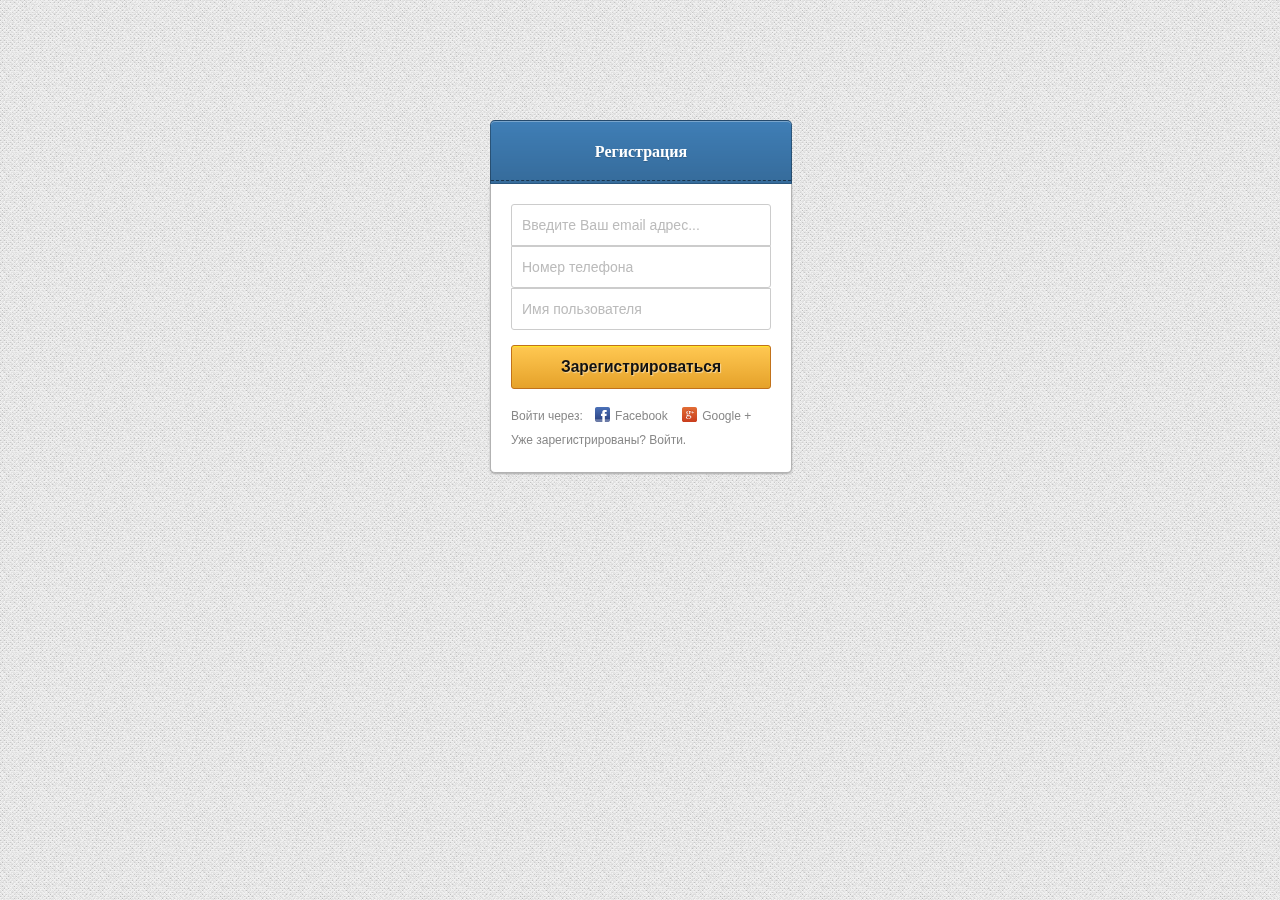
<file: index.html>
<!DOCTYPE html>
<html>
<head>
	<meta charset="UTF-8">
	<title>формa входа и регистрации</title>
	
	<link rel="stylesheet" href="css/style.css" media="screen" type="text/css" />
	<script src="js/jquery-3.1.1.js" type="text/javascript"></script>
  <script src="js/jquery.maskedinput.js" type="text/javascript"></script>
  
	
</head>
<body>


    
  


<div id="Wrapp" >

  <div id="login">
  <div class="flip">
    <div class="form-signup">
      <h1>Регистрация</h1>
      <fieldset>
      <p class="login-msg"></p>
       
         <form>
         
         <script type="text/javascript">
          jQuery(function($){
          $("#phone").mask(" 380 (999)999-999-9)");
                });
            </script>
            
           
    


          <input type="email"  placeholder="Введите Ваш email адрес..." required />
          <input id="phone" type="text" placeholder="Номер телефона" required  />
          <input type="text" size="12" minlength="6" pattern=".{4,60}" maxlength="12" placeholder="Имя пользователя" required />
          <input  id='tt' type="submit"  value="Зарегистрироваться" onclick="openbox('Wrapp')" /> 
            
        </form>
        <p>Войти через: <span class="social fb">Facebook</span> <span class="social gp">Google +</span></p>
        <a href="#" class="flipper">Уже зарегистрированы? Войти.</a>
      </fieldset>
      
      
    </div>
       
    </div>
    <div class="form-login">
      <h1>Авторизация</h1>
      <fieldset>
        <form>
          <input type="email" placeholder="Логин или Email" required />
          <input type="password" placeholder="Пароль" required />
          <input type="submit" value="ВОЙТИ" />
        </form>
        <p>Войти через: <span class="social fb">Facebook</span> <span class="social gp">Google +</span></p>
        <p><a href="#" class="flipper">Нет аккаунта? Регистрация.</a><br>
        <a href="#">Забыли пароль?</a></p>
      </fieldset>
    </div>
  </div>
</div>
  

  
  <script src="http://ajax.googleapis.com/ajax/libs/jquery/1.10.1/jquery.min.js"></script>
  <script src="js/index.js"></script>

</body>
</html>
</file>
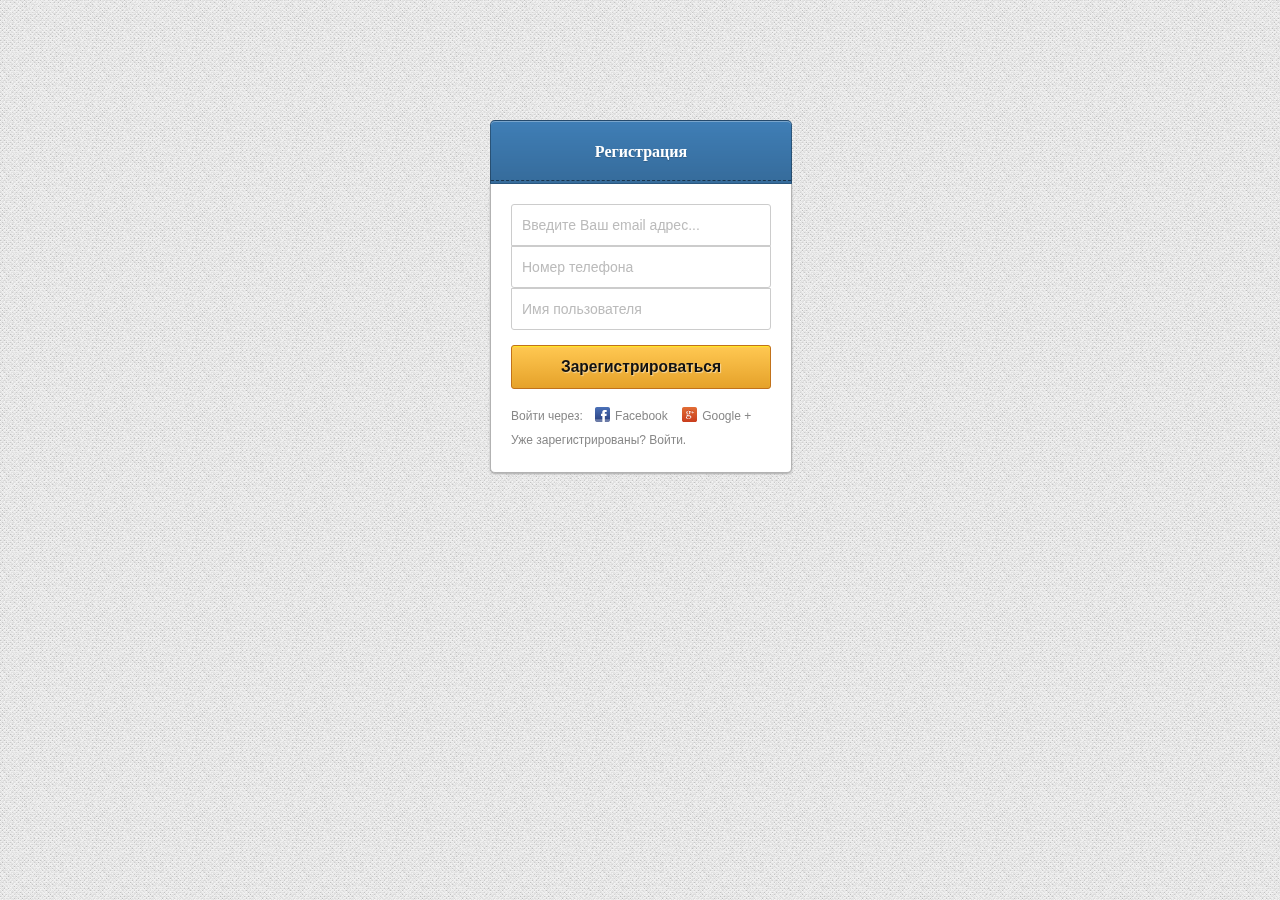
<file: репозиторий/index.html>
<!DOCTYPE html>
<html>
<head>
	<meta charset="UTF-8">
	<title>формa входа и регистрации</title>
	
	<link rel="stylesheet" href="css/style.css" media="screen" type="text/css" />
	<script src="js/jquery-3.1.1.js" type="text/javascript"></script>
  <script src="js/jquery.maskedinput.js" type="text/javascript"></script>
  
	
</head>

<body>


    
  



  <div id="login">
  <div class="flip">
    <div class="form-signup">
      <h1>Регистрация</h1>
      <fieldset>
      <p class="login-msg"></p>
       
         <form>
         
         <script type="text/javascript">
          jQuery(function($){
          $("#phone").mask(" 380 (999)999-999-9)");
                });
            </script>
            
           
       


          <input type="email"  placeholder="Введите Ваш email адрес..." required />
          <input id="phone" type="text" placeholder="Номер телефона" required  />
          <input type="text" size="12" minlength="6" pattern=".{4,60}" maxlength="12" placeholder="Имя пользователя" required />
          <input type="submit" value="Зарегистрироваться" />
            
        </form>
        <p>Войти через: <span class="social fb">Facebook</span> <span class="social gp">Google +</span></p>
        <a href="#" class="flipper">Уже зарегистрированы? Войти.</a>
      </fieldset>
      
    </div>
    <div class="form-login">
      <h1>Авторизация</h1>
      <fieldset>
        <form>
          <input type="email" placeholder="Логин или Email" required />
          <input type="password" placeholder="Пароль" required />
          <input type="submit" value="ВОЙТИ" />
        </form>
        <p>Войти через: <span class="social fb">Facebook</span> <span class="social gp">Google +</span></p>
        <p><a href="#" class="flipper">Нет аккаунта? Регистрация.</a><br>
        <a href="#">Забыли пароль?</a></p>
      </fieldset>
    </div>
  </div>
</div>

  
  <script src="http://ajax.googleapis.com/ajax/libs/jquery/1.10.1/jquery.min.js"></script>
  <script src="js/index.js"></script>

</body>
</html>
</file>
<file: css/style.css>
html { background: url(../images/bg.png) repeat; min-height: 100%; box-sizing: border-box; font: 12px/2 Helvetica Neue, Helvetica, Arial, sans-serif; color: #888; }
::-webkit-input-placeholder { color: #bbb; }

#login { border-radius: 5px; margin: 120px auto; width: 300px; -webkit-perspective: 1000; }
#login h1 { position: relative; margin: 0; padding: 15px; border: 1px solid rgba(0,0,0,.3); border-radius: 5px 5px 0 0; font-size: 16px; text-align: center; color: #fff; text-shadow: 0 1px 1px rgba(0,0,0,.2); background-color: #3f7eb6; box-shadow: inset 0 1px rgba(255,255,255,.3); 
		background-image: linear-gradient(rgba(0,0,0,0), rgba(0,0,0,.15)); font-family:Tahoma;
}
#login h1:after {	content: ""; position: absolute; width: 100%; bottom: 2px; left: 0; border-bottom: 1px dashed rgba(0,0,0,.5); }
#login a { color: #888; text-decoration: none; }
#login a:hover { color: #369; }
#login p { margin: 0;}
#login .social { display: inline-block; height: 20px; margin-left: 7px; padding: 0 2px; cursor: pointer; border-radius: 3px; }
#login .social:before { content: ""; display: inline-block; width: 15px; height: 15px; vertical-align: top; margin: 3px 5px 0 0; }
#login .social.fb:before { background: url('../images/fc-webicon-facebook.svg') no-repeat; }
#login .social.gp:before { background: url('../images/fc-webicon-googleplus.svg') no-repeat; }
#login .social:hover { color: #333; background: #eee; box-shadow: 1px 1px 1px #bbb; }

#login fieldset {	display: block; margin: 0; padding: 20px; background: #fff; border: 1px solid rgba(0,0,0,.3); border-top: 0; border-radius: 0 0 5px 5px; box-shadow: 0 1px 2px #aaa; }
#login input { width: 238px; margin: 0; padding: 12px 10px; border: 1px solid #ccc; outline: none; font-size: 14px; }
#login input:focus { background: #fafafa; box-shadow: inset 0 1px 7px #ddd;}
#login input[type="email"] { border-radius: 3px 3px 0 0; }
#login input[type="password"] {	border-width: 0 1px; border-radius: 0; }
#login .form-login input[type="password"] {	border-width: 0 1px 1px 1px;	border-radius: 0 0 3px 3px; }
#login input[type="text"] {	border-radius: 0 0 3px 3px; }
#login input[type="submit"] { width: 260px; padding: 12px 20px; margin: 15px 0; border: 1px solid #C1711B; border-radius: 3px; color: #111; font-size: 1.3em; font-weight: bold; text-shadow: 1px 1px 1px rgba(255,255,255,.5); cursor: pointer;
  background-color: #FFB83A; box-shadow: inset 0 1px 1px rgba(255,255,0,.6); 
	background-image: linear-gradient(rgba(255,207,92,.7), rgba(223,156,38,.8));
}
#login input[type="submit"]:hover {	background-color: #F5FF00; }
#login input[type="submit"]:active { padding: 13px 20px 11px; text-shadow: -1px -1px 1px rgba(255,255,255,.6); box-shadow: inset 0 1px 4px rgba(0,0,0,.2); }

/* flip animation */
.flip { position: relative; -webkit-transition: 0.6s; -webkit-transform-style: preserve-3d; }
.form-login, 
.form-signup { position: absolute; top: 0; left: 0; -webkit-backface-visibility: hidden; }
.form-signup { z-index: 2; }
.form-login { -webkit-transform: rotateY(180deg); }
.flip.flipped { -webkit-transform: rotateY(-180deg); }

#login input.login-err,
#login input.login-err:focus { color: #C4550B; background-color: #FFEDD7; border-color: #EB975F; }
#login input.login-err::-webkit-input-placeholder { color: #C4550B; }
#login input.login-ok,
#login input.login-ok:focus { color: #4E831F; background-color: #EBFDDC; border-color: #9FCC41; }
#login input.login-ok::-webkit-input-placeholder { color: #4E831F; }

#login p.login-msg { display: none; margin: 0 0 5px; font-size: 13px; font-weight: bold; color: #C4550B; }


@-webkit-keyframes slideOut{
	0%{top:-30px; opacity: 0;}
	100%{top:0px; opacity: 1;}
}
</file>
<file: репозиторий/css/style.css>
html { background: url(../images/bg.png) repeat; min-height: 100%; box-sizing: border-box; font: 12px/2 Helvetica Neue, Helvetica, Arial, sans-serif; color: #888; }
::-webkit-input-placeholder { color: #bbb; }

#login { border-radius: 5px; margin: 120px auto; width: 300px; -webkit-perspective: 1000; }
#login h1 { position: relative; margin: 0; padding: 15px; border: 1px solid rgba(0,0,0,.3); border-radius: 5px 5px 0 0; font-size: 16px; text-align: center; color: #fff; text-shadow: 0 1px 1px rgba(0,0,0,.2); background-color: #3f7eb6; box-shadow: inset 0 1px rgba(255,255,255,.3); 
		background-image: linear-gradient(rgba(0,0,0,0), rgba(0,0,0,.15)); font-family:Tahoma;
}
#login h1:after {	content: ""; position: absolute; width: 100%; bottom: 2px; left: 0; border-bottom: 1px dashed rgba(0,0,0,.5); }
#login a { color: #888; text-decoration: none; }
#login a:hover { color: #369; }
#login p { margin: 0;}
#login .social { display: inline-block; height: 20px; margin-left: 7px; padding: 0 2px; cursor: pointer; border-radius: 3px; }
#login .social:before { content: ""; display: inline-block; width: 15px; height: 15px; vertical-align: top; margin: 3px 5px 0 0; }
#login .social.fb:before { background: url('../images/fc-webicon-facebook.svg') no-repeat; }
#login .social.gp:before { background: url('../images/fc-webicon-googleplus.svg') no-repeat; }
#login .social:hover { color: #333; background: #eee; box-shadow: 1px 1px 1px #bbb; }

#login fieldset {	display: block; margin: 0; padding: 20px; background: #fff; border: 1px solid rgba(0,0,0,.3); border-top: 0; border-radius: 0 0 5px 5px; box-shadow: 0 1px 2px #aaa; }
#login input { width: 238px; margin: 0; padding: 12px 10px; border: 1px solid #ccc; outline: none; font-size: 14px; }
#login input:focus { background: #fafafa; box-shadow: inset 0 1px 7px #ddd;}
#login input[type="email"] { border-radius: 3px 3px 0 0; }
#login input[type="password"] {	border-width: 0 1px; border-radius: 0; }
#login .form-login input[type="password"] {	border-width: 0 1px 1px 1px;	border-radius: 0 0 3px 3px; }
#login input[type="text"] {	border-radius: 0 0 3px 3px; }
#login input[type="submit"] { width: 260px; padding: 12px 20px; margin: 15px 0; border: 1px solid #C1711B; border-radius: 3px; color: #111; font-size: 1.3em; font-weight: bold; text-shadow: 1px 1px 1px rgba(255,255,255,.5); cursor: pointer;
  background-color: #FFB83A; box-shadow: inset 0 1px 1px rgba(255,255,0,.6); 
	background-image: linear-gradient(rgba(255,207,92,.7), rgba(223,156,38,.8));
}
#login input[type="submit"]:hover {	background-color: #F5FF00; }
#login input[type="submit"]:active { padding: 13px 20px 11px; text-shadow: -1px -1px 1px rgba(255,255,255,.6); box-shadow: inset 0 1px 4px rgba(0,0,0,.2); }

/* flip animation */
.flip { position: relative; -webkit-transition: 0.6s; -webkit-transform-style: preserve-3d; }
.form-login, 
.form-signup { position: absolute; top: 0; left: 0; -webkit-backface-visibility: hidden; }
.form-signup { z-index: 2; }
.form-login { -webkit-transform: rotateY(180deg); }
.flip.flipped { -webkit-transform: rotateY(-180deg); }

#login input.login-err,
#login input.login-err:focus { color: #C4550B; background-color: #FFEDD7; border-color: #EB975F; }
#login input.login-err::-webkit-input-placeholder { color: #C4550B; }
#login input.login-ok,
#login input.login-ok:focus { color: #4E831F; background-color: #EBFDDC; border-color: #9FCC41; }
#login input.login-ok::-webkit-input-placeholder { color: #4E831F; }

#login p.login-msg { display: none; margin: 0 0 5px; font-size: 13px; font-weight: bold; color: #C4550B; }


@-webkit-keyframes slideOut{
	0%{top:-30px; opacity: 0;}
	100%{top:0px; opacity: 1;}
}
</file>
